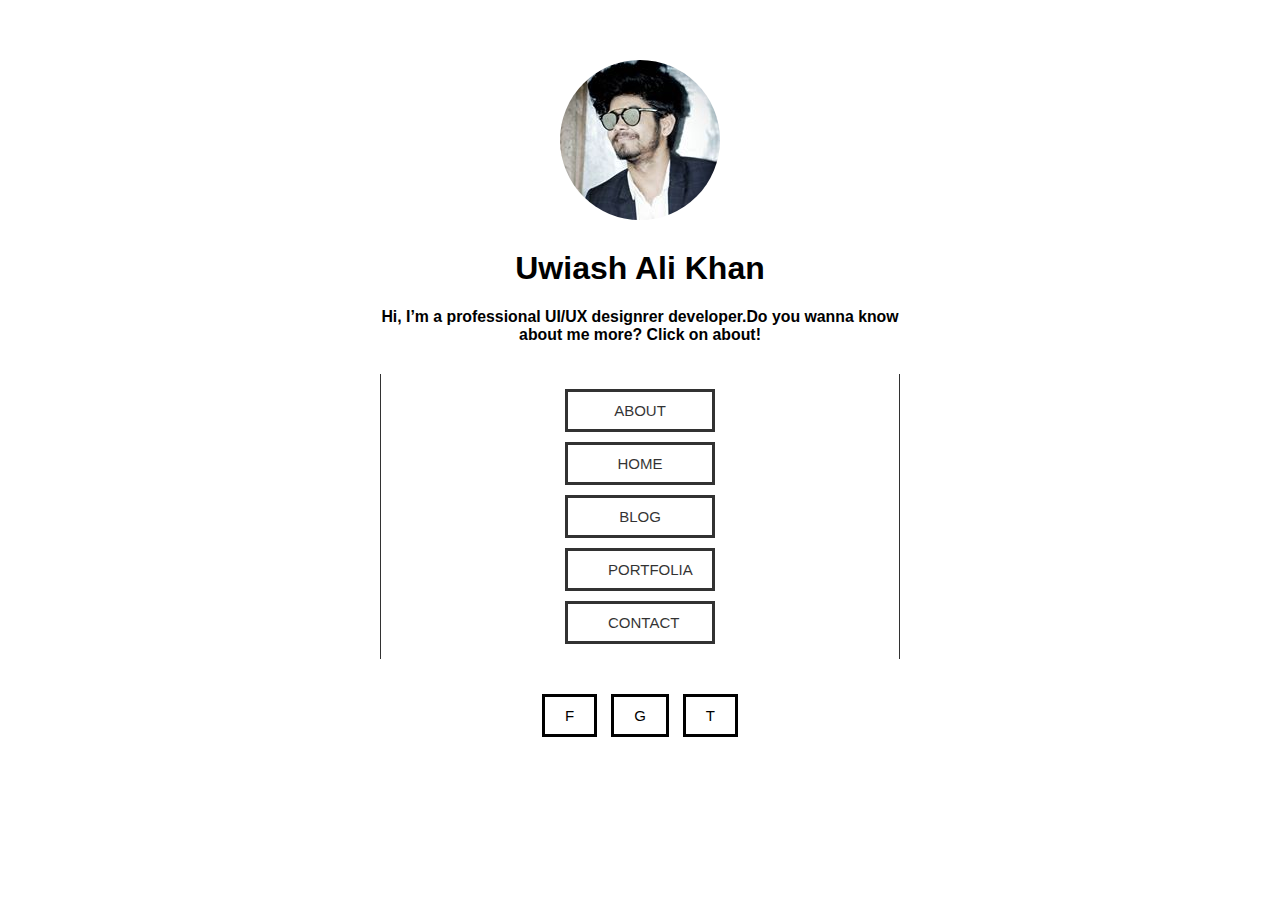
<file: index.html>
<html>
<title>MY PROFILE PAGE</title>
<link rel="stylesheet" href="profile.css">
<body  >
    <div class="di1">
        <div>
           <img src="profile.jpg"> </a> 
             <div id="rofile"></div> 
             <h1>Uwiash Ali Khan</h1>
             <h2>Hi, I’m a professional UI/UX designrer 
                 developer.Do you wanna know about
                  me more? Click on about!</h2>
               </div>
        <div  id="di2">
            <a href="www.google.com"><BUTTon  class="btn a btn1" >ABOUT</BUTTon><BR></a> 
            <BUTTon class="btn a btn2" >HOME</BUTTon><BR>
            <BUTTon class="btn a btn3" >BLOG</BUTTon><BR>
            <BUTTon class="btn a btn4" >PORTFOLIA</BUTTon><BR>
            <BUTTon class="btn  a btn5" >CONTACT</BUTTon></div>
           <div id="di3"><BUtton class="btn bt btn6" >F</BUtton>
            <BUtton class="btn bt btn7" >G</BUtton>
            <BUTton class="btn bt btn8" >T</BUTton>
        </div>
    </div>
   

</body>
</html>
</file>
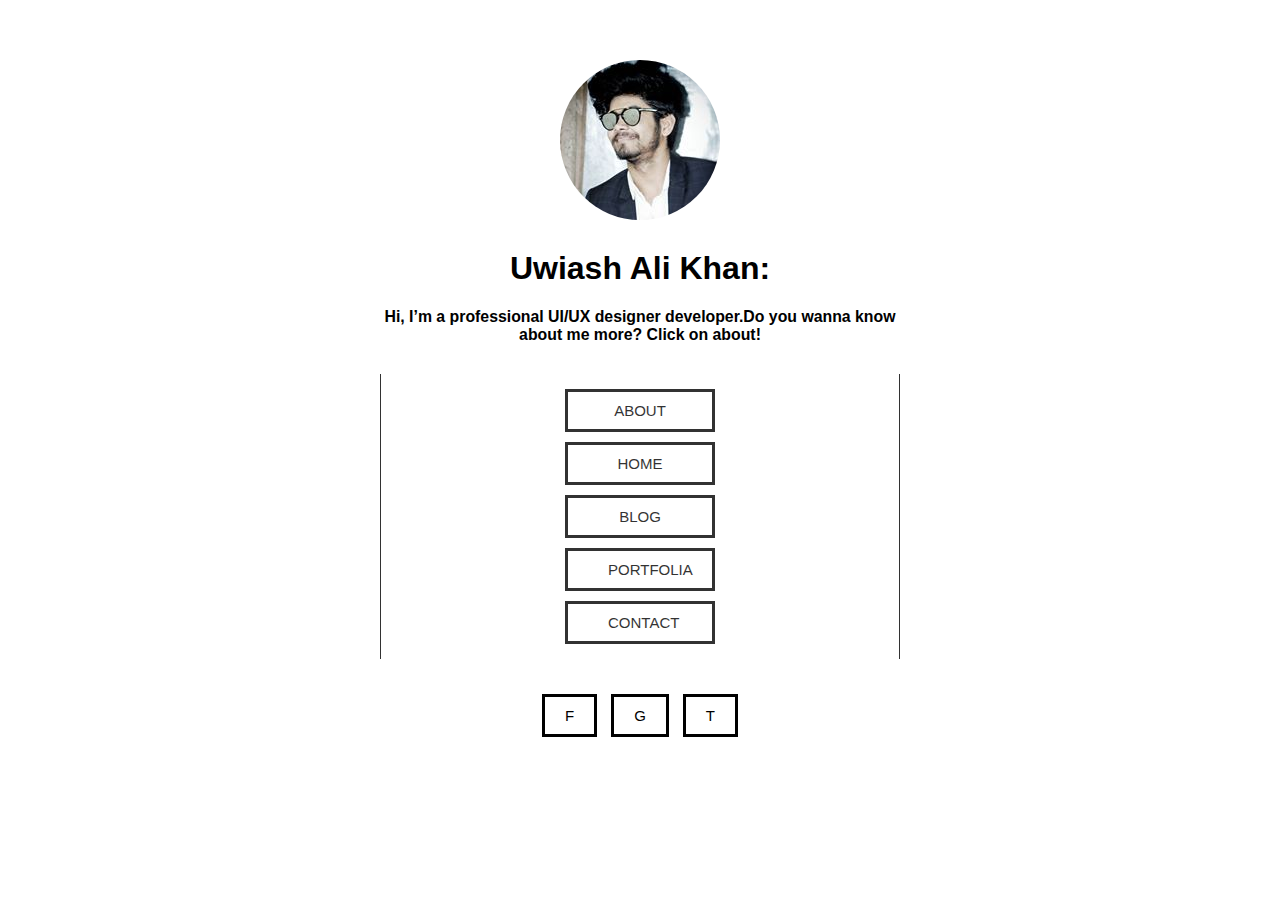
<file: public/index.html>
<html>
<title>MY PROFILE PAGE</title>
<link rel="stylesheet" href="profile.css">
<body  >
    <div class="di1">
        <div>
           <img src="profile.jpg"> </a> 
             <div id="rofile"></div> 
             <h1>Uwiash Ali Khan:</h1>
             <h2>Hi, I’m a professional UI/UX designer 
                 developer.Do you wanna know about
                  me more? Click on about!</h2>
               </div>
        <div  id="di2">
            <a href="www.google.com"><BUTTon  class="btn a btn1" >ABOUT</BUTTon><BR></a> 
            <BUTTon class="btn a btn2" >HOME</BUTTon><BR>
            <BUTTon class="btn a btn3" >BLOG</BUTTon><BR>
            <BUTTon class="btn a btn4" >PORTFOLIA</BUTTon><BR>
            <BUTTon class="btn  a btn5" >CONTACT</BUTTon></div>
           <div id="di3"><BUtton class="btn bt btn6" >F</BUtton>
            <BUtton class="btn bt btn7" >G</BUtton>
            <BUTton class="btn bt btn8" >T</BUTton>
        </div>
    </div>
   

</body>
</html>
</file>
<file: profile.css>
body
{
     padding: 0;
     margin: 0;

}

.di1
{
    background-color:white;
   
    margin:0 320 0 320;
    padding: 30;

}
div{
    text-align: center;
    margin: 30px;
}
h1,h2{
    font-family: Arial;
}
h2{
    font-size: 99%;
}
#img1
{
    width: 50px;
    position: absolute;
    top: 0%;
    left: 0%;

}

#di2
{
    border-right: solid black 1px;   
    border-left: solid black 1px; 
    left: 300px;
    padding: 10px;
    opacity: .8;
}
.btn6:hover
{
    border-bottom: solid black 1px;   
    border-top: solid black 1px; 
    
}
.a.BTN{
    padding: 10 40 10 40;
    width: 150;
    
}
.a.btn:hover{
    background-color: aqua;
    width: 170;
    
    box-shadow: 10 10 10
    ;
    transition: 0.2s;
    font-family: Arial;
}
img{
    border-radius:50%;
   
}
img:hover{
    opacity: 0.8;
    
}

.btn{
     
    font-size: 15;
    
    padding: 10 20 10 20;
    margin: 5;
    
    background-color: transparent;
    border: solid black;
}
.btn.bt
{
    display: -webkit-inline-box;
   
}
.btn.bt:hover{
    background-color:aqua;
    width: 62px;
    transition: 0.2s;
    
}
</file>
<file: public/profile.css>
body
{
     padding: 0;
     margin: 0;

}

.di1
{
    background-color:white;
   
    margin:0 320 0 320;
    padding: 30;

}
div{
    text-align: center;
    margin: 30px;
}
h1,h2{
    font-family: Arial;
}
h2{
    font-size: 99%;
}
#img1
{
    width: 50px;
    position: absolute;
    top: 0%;
    left: 0%;

}

#di2
{
    border-right: solid black 1px;   
    border-left: solid black 1px; 
    left: 300px;
    padding: 10px;
    opacity: .8;
}
.btn6:hover
{
    border-bottom: solid black 1px;   
    border-top: solid black 1px; 
    
}
.a.BTN{
    padding: 10 40 10 40;
    width: 150;
    
}
.a.btn:hover{
    background-color: aqua;
    width: 170;
    
    box-shadow: 10 10 10
    ;
    transition: 0.2s;
    font-family: Arial;
}
img{
    border-radius:50%;
   
}
img:hover{
    opacity: 0.8;
    
}

.btn{
     
    font-size: 15;
    
    padding: 10 20 10 20;
    margin: 5;
    
    background-color: transparent;
    border: solid black;
}
.btn.bt
{
    display: -webkit-inline-box;
   
}
.btn.bt:hover{
    background-color:aqua;
    width: 62px;
    transition: 0.2s;
    
}
</file>
